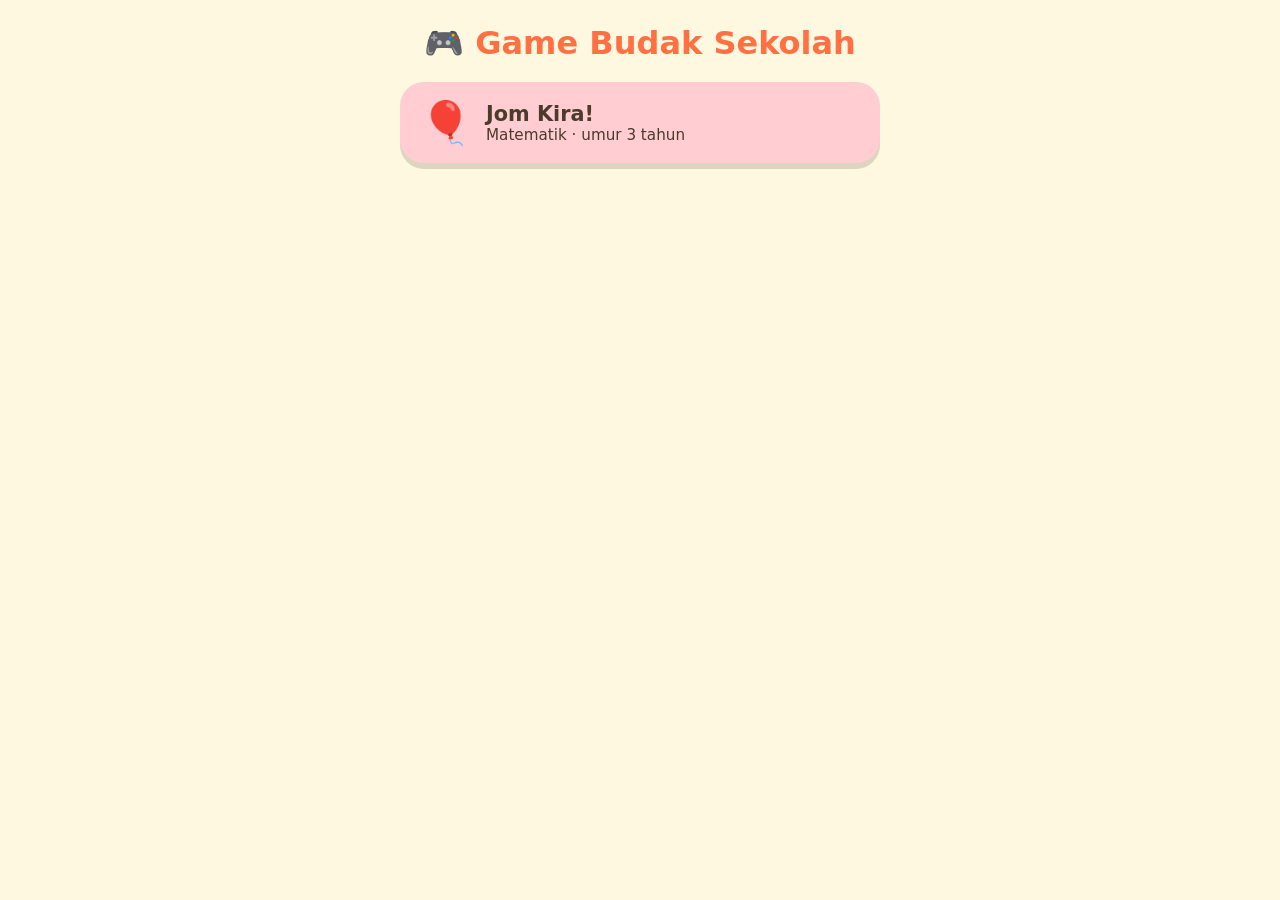
<file: index.html>
<!doctype html>
<html lang="ms">
<head>
  <meta charset="utf-8">
  <meta name="viewport" content="width=device-width, initial-scale=1">
  <title>Game Budak Sekolah</title>
  <style>
    body { margin: 0; min-height: 100vh; background: #fff8e1; color: #4a3b2a;
      font-family: "Comic Sans MS", system-ui, sans-serif; display: flex; flex-direction: column;
      align-items: center; padding: 24px 16px; box-sizing: border-box; }
    h1 { color: #ff7043; text-align: center; margin: 0 0 20px; }
    .list { display: grid; gap: 14px; width: 100%; max-width: 480px; }
    a { display: flex; align-items: center; gap: 14px; background: #ffcdd2; color: inherit;
      text-decoration: none; border-radius: 24px; padding: 16px 20px; font-size: 1.3rem; font-weight: 700;
      box-shadow: 0 6px 0 rgba(74, 59, 42, .18); }
    a span { font-size: 2.6rem; }
    small { display: block; font-weight: 400; font-size: .95rem; }
  </style>
</head>
<body>
  <h1>🎮 Game Budak Sekolah</h1>
  <div class="list">
    <a href="umur3-matematik/"><span>🎈</span><div>Jom Kira!<small>Matematik · umur 3 tahun</small></div></a>
  </div>
</body>
</html>
</file>
